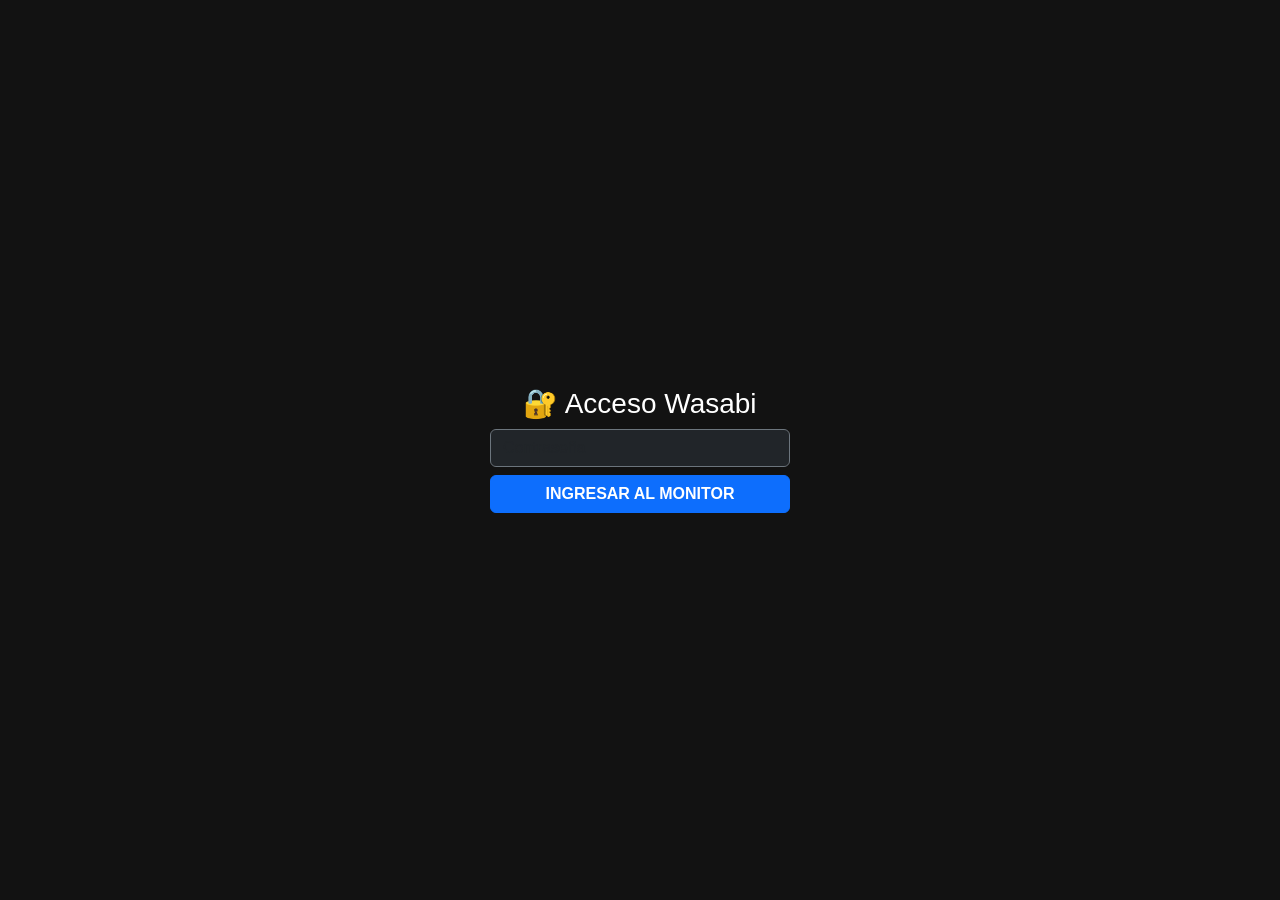
<file: dashboard.html>
<!DOCTYPE html>
<html lang="es">
<head>
    <meta charset="UTF-8">
    <meta name="viewport" content="width=device-width, initial-scale=1.0">
    <title>Monitor Wasabi | API Local</title>
    <link href="https://cdn.jsdelivr.net/npm/bootstrap@5.3.0/dist/css/bootstrap.min.css" rel="stylesheet">
    <style>
        body { background-color: #121212; color: white; font-family: 'Segoe UI', sans-serif; min-height: 100vh; }
        #login-overlay { position: fixed; top: 0; left: 0; width: 100%; height: 100%; background: #121212; z-index: 9999; display: flex; justify-content: center; align-items: center; }
        #main-content { display: none; padding: 20px; }
        .stat-card { background: #1e1e1e; border: 1px solid #333; border-radius: 10px; padding: 10px; text-align: center; cursor: pointer; transition: all 0.2s ease; height: 100%; display: flex; flex-direction: column; justify-content: center; }
        .stat-card:hover { background: #252525; border-color: #555; transform: translateY(-2px); }
        .stat-card.active { border: 2px solid #fff; background: #2a2a2a; }
        .stat-val { font-size: 1.3rem; font-weight: bold; display: block; word-break: break-all; }
        .stat-label { font-size: 0.65rem; color: #888; text-transform: uppercase; margin-top: 2px; }
        .pedido-card { border: none; border-left: 8px solid #444; margin-bottom: 15px; background-color: #1e1e1e; color: #e0e0e0; padding: 15px !important; }
        .estado-RECIBIDO { border-left-color: #ffc107 !important; }
        .estado-DESPACHADO { border-left-color: #0d6efd !important; }
        .estado-ENTREGADO { border-left-color: #198754 !important; opacity: 0.8; }
        .estado-CANCELADO { border-left-color: #dc3545 !important; opacity: 0.6; }
        .cliente-info { font-size: 1.2rem; font-weight: bold; color: #fff; text-transform: uppercase; margin-bottom: 5px; }
        .timeline-container { display: flex; flex-wrap: wrap; gap: 10px; background: #252525; padding: 6px 12px; border-radius: 8px; font-size: 0.8rem; width: fit-content; margin-bottom: 10px; border: 1px solid #333; }
        .time-box { display: flex; align-items: center; gap: 4px; }
        .time-box.text-danger { color: #dc3545 !important; }
        .time-label { color: #888; font-size: 0.7rem; }
        .detalle-box { background: #151515; border-radius: 8px; padding: 12px; border: 1px solid #2a2a2a; margin-top: 10px; white-space: pre-wrap; word-wrap: break-word; }
        .badge-pago { background-color: #333; color: #00ff88; border: 1px solid #00ff88; font-weight: bold; display: inline-block; }
        .info-local { font-size: 0.85rem; color: #bbb; }
        .modal-content { background-color: #1e1e1e; color: white; border: 1px solid #444; }
        .search-box { background: #1e1e1e; border: 1px solid #333; border-radius: 10px; padding: 10px; }
        .animate-pulse { animation: pulse-red 2s infinite; }
        @keyframes pulse-red { 0% { box-shadow: 0 0 0 0 rgba(220, 53, 69, 0.4); } 70% { box-shadow: 0 0 0 10px rgba(220, 53, 69, 0); } 100% { box-shadow: 0 0 0 0 rgba(220, 53, 69, 0); } }
    </style>
</head>
<body>

<div id="login-overlay">
    <div style="text-align: center; color: white; max-width: 300px; width: 90%;">
        <h3>🔐 Acceso Wasabi</h3>
        <input type="password" id="pass-input" class="form-control bg-dark text-white border-secondary mb-2" placeholder="Contraseña">
        <button onclick="validarClave()" class="btn btn-primary w-100 fw-bold">INGRESAR AL MONITOR</button>
    </div>
</div>

<div id="main-content" class="container-fluid">
    <div class="row mb-3 g-3">
        <div class="col-12 col-md-4 col-xl-3">
            <h2 class="mb-0">🚀 Monitor</h2>
            <div id="status-badge" class="badge bg-success p-1" style="font-size: 0.6rem;">CONECTADO A API</div>
            <div class="search-box d-flex flex-column gap-2 mt-3">
                <div class="d-flex gap-2 align-items-center">
                    <span class="small text-secondary">📅</span>
                    <input type="date" id="input-fecha" class="form-control form-control-sm bg-dark text-white border-secondary">
                    <button onclick="consultarFechaManual()" class="btn btn-sm btn-outline-info">🔍</button>
                    <button onclick="volverHoy()" class="btn btn-sm btn-outline-secondary" title="Volver a Hoy">🔄</button>
                </div>
                <div class="d-flex gap-2 align-items-center">
                    <span class="small text-secondary">👤</span>
                    <input type="text" id="input-buscar-cliente" oninput="filtrarPorNombre()" class="form-control form-control-sm bg-dark text-white border-secondary" placeholder="Buscar cliente...">
                </div>
                <button onclick="calcularProductosVendidos()" class="btn btn-sm btn-warning w-100 fw-bold mt-1 text-dark">📊 PRODUCTOS VENDIDOS</button>
            </div>
        </div>
        <div class="col-12 col-md-8 col-xl-9">
            <div class="row g-2 mb-2 row-cols-2 row-cols-sm-4">
                <div class="col"><div class="stat-card" id="filter-RECIBIDO" onclick="aplicarFiltro('RECIBIDO')"><span class="stat-val text-warning" id="count-pendientes">0</span><span class="stat-label">Pendientes</span></div></div>
                <div class="col"><div class="stat-card" id="filter-DESPACHADO" onclick="aplicarFiltro('DESPACHADO')"><span class="stat-val text-primary" id="count-camino">0</span><span class="stat-label">En Camino</span></div></div>
                <div class="col"><div class="stat-card" id="filter-CANCELADO" onclick="aplicarFiltro('CANCELADO')"><span class="stat-val text-danger" id="count-cancelados">0</span><span class="stat-label">Cancelados</span></div></div>
                <div class="col"><div class="stat-card" id="filter-ENTREGADO" onclick="aplicarFiltro('ENTREGADO')"><span class="stat-val text-success" id="count-entregados">0</span><span class="stat-label">Entregados</span></div></div>
            </div>
            <div class="row g-2 mb-2 row-cols-3">
                <div class="col"><div class="stat-card active" id="filter-TODOS" onclick="aplicarFiltro('TODOS')"><span class="stat-val text-white" id="count-total">0</span><span class="stat-label">Total</span></div></div>
                <div class="col"><div class="stat-card border-warning" style="cursor: default; background: #232015;"><span class="stat-val text-warning" id="count-domicilios">0 u</span><span class="stat-label">🛵 Domicilios</span></div></div>
                <div class="col"><div class="stat-card border-purple" style="cursor: default; background: #1a1523; border-color: #a855f7 !important;"><span class="stat-val" id="count-recoger" style="color: #a855f7;">0 u</span><span class="stat-label">🏬 Recoger</span></div></div>
            </div>
            <!-- Nueva fila para mostrar el Total de Domicilios acumulados -->
            <div class="row g-2 mb-2">
                <div class="col-12"><div class="stat-card border-warning" style="cursor: default; background: #232015; padding: 12px;"><span class="stat-val text-warning" id="total-domicilios" style="font-size: 1.5rem;">$0</span><span class="stat-label" style="font-size: 0.75rem;">🛵 Total Dinero Domicilios (Carreras)</span></div></div>
            </div>
            <div class="row g-2 mb-2 row-cols-2">
                <div class="col"><div class="stat-card border-info" style="cursor: default; background: #141f27;"><span class="stat-val text-info" id="total-transferencia">$0</span><span class="stat-label">💵 Total Transferencia</span></div></div>
                <div class="col"><div class="stat-card border-light" style="cursor: default; background: #222;"><span class="stat-val text-light" id="total-efectivo">$0</span><span class="stat-label">💰 Total Efectivo</span></div></div>
            </div>
            <div class="row g-2">
                <div class="col-12"><div class="stat-card border-success" style="cursor: default; background: #112419; padding: 15px;"><span class="stat-val text-success" id="total-dinero" style="font-size: 1.8rem;">$0</span><span class="stat-label" id="label-dinero" style="font-size: 0.8rem; letter-spacing: 1px;">Total Vendido (Sin cancelados)</span></div></div>
            </div>
        </div>
    </div>
    <div id="contenedor-pedidos" class="row"></div>
</div>
<div class="modal fade" id="modalSuscripcion" tabindex="-1" aria-hidden="true" data-bs-backdrop="static">
  <div class="modal-dialog modal-dialog-centered">
    <div class="modal-content border-warning">
      <div class="modal-header border-secondary">
        <h5 class="modal-title text-warning fw-bold">⚠️ RECORDATORIO IMPORTANTE</h5>
        <button type="button" class="btn-close btn-close-white" data-bs-dismiss="modal" aria-label="Close"></button>
      </div>
      <div class="modal-body text-center py-4">
        <p class="fs-5 mb-0 px-2">
          Recuerda que el día <strong class="text-danger">11</strong> es la fecha de corte de tu suscripción,ponte al día para evitar intermitencias en el sistema.
        </p>
      </div>
      <div class="modal-footer border-0 justify-content-center">
        <button type="button" class="btn btn-warning fw-bold px-4 text-dark" data-bs-dismiss="modal">ENTENDIDO</button>
      </div>
    </div>
  </div>
</div>
<script src="https://cdn.jsdelivr.net/npm/bootstrap@5.3.0/dist/js/bootstrap.bundle.min.js"></script>
<script>
    const CLAVE_SECRETA = "SUSHI2026";
    const API_BASE = "https://nube.menwapp.com/api/wasabi";
    const FECHA_CORTE = "2026-11-26";
    let pedidosCache = [];
    let filtroActual = "TODOS";
    let busquedaNombreActual = ""; 

function validarClave() {
    if (document.getElementById('pass-input').value === CLAVE_SECRETA) {
        document.getElementById('login-overlay').style.display = 'none';
        document.getElementById('main-content').style.display = 'block';
        
        cargarDatos();
        verificarSuscripcion();
        setInterval(cargarDatos, 10000);
    } else { 
        alert("Clave incorrecta"); 
    }
}

function obtenerFechaLocal() {
    const d = new Date(new Date().toLocaleString("en-US", {timeZone: "America/Bogota"}));
    const yyyy = d.getFullYear();
    const mm = String(d.getMonth() + 1).padStart(2, '0');
    const dd = String(d.getDate()).padStart(2, '0');
    return `${yyyy}-${mm}-${dd}`;
}

function calcularSumaItems(detalle) {
    if (!detalle) return 0;
    let suma = 0;
    detalle.split('\n').forEach(linea => {
        const matchPrecio = linea.match(/\$\s*([\d\.,]+)/);
        if (matchPrecio) {
            const valorStr = matchPrecio[1].replace(/\./g, '').replace(/,/g, '');
            const valor = parseFloat(valorStr);
            if (!isNaN(valor)) {
                const upper = linea.toUpperCase();
                if (!upper.includes("TOTAL") && !upper.includes("RESUMEN") && !upper.includes("DOMICILIO")) {
                    suma += valor;
                }
            }
        }
    });
    return suma;
}

function verificarSuscripcion() {
    const hoy = obtenerFechaLocal();
    console.log("Fecha actual:", hoy);
    if (hoy >= FECHA_CORTE) {
        const modalEl = document.getElementById('modalSuscripcion');
        const modal = new bootstrap.Modal(modalEl);
        modal.show();
    }
}

async function cargarDatos(fechaTarget = null) {
    const fecha = fechaTarget || document.getElementById('input-fecha').value;
    try {
        const response = await fetch(`${API_BASE}/obtener_pedidos?fecha=${fecha}`);
        pedidosCache = await response.json() || [];
        actualizarContadores();
        dibujarPedidos();
    } catch (e) { console.error("Error API:", e); }
}

function actualizarContadores() {
    if (!Array.isArray(pedidosCache)) return;
    const validos = pedidosCache.filter(p => p.estado !== 'CANCELADO');
    document.getElementById('count-total').innerText = pedidosCache.length;
    document.getElementById('count-pendientes').innerText = pedidosCache.filter(p => p.estado === 'RECIBIDO').length;
    document.getElementById('count-camino').innerText = pedidosCache.filter(p => p.estado === 'DESPACHADO').length;
    document.getElementById('count-entregados').innerText = pedidosCache.filter(p => p.estado === 'ENTREGADO').length;
    document.getElementById('count-cancelados').innerText = pedidosCache.filter(p => p.estado === 'CANCELADO').length;
    
    const totalDinero = validos.reduce((acc, p) => acc + parseFloat(p.total || 0), 0);
    document.getElementById('total-dinero').innerText = `$${totalDinero.toLocaleString()}`;

    // Calcular el acumulado total de domicilios (carreras)
    let totalDomiAcumulado = 0;
    validos.forEach(p => {
        const esRecoger = (p.barrio || '').trim().toUpperCase() === 'LOCAL';
        if (!esRecoger) {
            const sumaItems = calcularSumaItems(p.detalle_pedido);
            const totalPedido = parseFloat(p.total || 0);
            const domi = Math.max(0, totalPedido - sumaItems);
            totalDomiAcumulado += domi;
        }
    });
    document.getElementById('total-domicilios').innerText = `$${totalDomiAcumulado.toLocaleString()}`;

    const transf = validos.filter(p => (p.metodo_pago || '').toLowerCase().includes('transferencia')).reduce((acc, p) => acc + parseFloat(p.total || 0), 0);
    const efec = validos.filter(p => !(p.metodo_pago || '').toLowerCase().includes('transferencia')).reduce((acc, p) => acc + parseFloat(p.total || 0), 0);
    document.getElementById('total-transferencia').innerText = `$${transf.toLocaleString()}`;
    document.getElementById('total-efectivo').innerText = `$${efec.toLocaleString()}`;
    document.getElementById('count-domicilios').innerText = `${validos.length - validos.filter(p => (p.barrio || '').trim().toUpperCase() === 'LOCAL').length} u`;
    document.getElementById('count-recoger').innerText = `${validos.filter(p => (p.barrio || '').trim().toUpperCase() === 'LOCAL').length} u`;
}

function calcularProductosVendidos() {
    const conteoProductos = {};
    pedidosCache.filter(p => p.estado !== 'CANCELADO').forEach(pedido => {
        (pedido.detalle_pedido || "").split('\n').forEach(linea => {
            const matchFormato = linea.match(/•\s*(\d+)\s*x\s*([^$]+)/i);
            if (matchFormato) {
                const cantidad = parseInt(matchFormato[1]);
                const producto = matchFormato[2].trim().toUpperCase();
                if (cantidad > 0 && producto && !producto.includes("TOTAL") && !producto.includes("RESUMEN")) {
                    conteoProductos[producto] = (conteoProductos[producto] || 0) + cantidad;
                }
            }
        });
    });
    const listaOrdenada = Object.keys(conteoProductos).map(nombre => ({ nombre, cantidad: conteoProductos[nombre] })).sort((a, b) => b.cantidad - a.cantidad);
    const tablaCuerpo = document.getElementById('tabla-productos-cuerpo');
    tablaCuerpo.innerHTML = listaOrdenada.length === 0 ? `<tr><td colspan="3" class="text-center text-muted py-3">No hay productos registrados.</td></tr>` : listaOrdenada.map((item, index) => `<tr><td class="text-center text-secondary">${index + 1}</td><td class="text-white">${item.nombre}</td><td class="text-end text-success fw-bold">${item.cantidad} u</td></tr>`).join('');
    new bootstrap.Modal(document.getElementById('modalProductosVendidos')).show();
}

function dibujarPedidos() {
    const contenedor = document.getElementById('contenedor-pedidos');
    contenedor.innerHTML = '';
    let filtrados = filtroActual === "TODOS" ? pedidosCache : pedidosCache.filter(p => p.estado === filtroActual);
    if (busquedaNombreActual !== "") filtrados = filtrados.filter(p => (p.cliente || '').toLowerCase().includes(busquedaNombreActual));

    filtrados.forEach(p => {
        const esTransferencia = (p.metodo_pago || '').toLowerCase().includes('transferencia');
        const esRecoger = (p.barrio || '').trim().toUpperCase() === 'LOCAL';
        const badgeEntrega = esRecoger ? `<span class="badge text-white border border-purple" style="background-color: #a855f7;">🏬 RECOGE LOCAL</span>` : `<span class="badge bg-dark text-white border border-warning">🛵 DOMICILIO</span>`;
        
        // Cálculo del valor individual del domicilio
        const sumaItems = calcularSumaItems(p.detalle_pedido);
        const totalPedido = parseFloat(p.total || 0);
        const valorDomicilio = esRecoger ? 0 : Math.max(0, totalPedido - sumaItems);

        const div = document.createElement('div');
        div.className = "col-12 col-xxl-6 mb-3";
        div.innerHTML = `
            <div class="card pedido-card shadow estado-${p.estado}">
                <div class="d-flex flex-wrap justify-content-between align-items-start gap-2 mb-2">
                    <div style="flex: 1; min-width: 200px;">
                        <div class="d-flex flex-wrap align-items-center gap-2 mb-1">
                            <span class="badge bg-dark border border-secondary text-info">#${p.id_pedido_local || '??'}</span>
                            <span class="badge bg-secondary" style="font-size:0.7rem">${p.estado || 'RECIBIDO'}</span>
                            ${badgeEntrega}
                        </div>
                        <div class="cliente-info">${(p.cliente || 'CLIENTE SIN NOMBRE').toUpperCase()}</div>
                        <div class="timeline-container">
                            <div class="time-box"><span class="time-label">RECIBIDO:</span> <b>${formatearH(p.hora_ingreso)}</b></div>
                            <div class="time-box text-primary"><span class="time-label text-primary">DESPACHO:</span> <b>${formatearH(p.hora_despacho)}</b></div>
                            <div class="time-box text-success"><span class="time-label text-success">ENTREGA:</span> <b>${formatearH(p.hora_entrega)}</b></div>
                        </div>
                    </div>
                    <div class="text-md-end text-start p-2 rounded" style="background: rgba(255,255,255,0.03); min-width: 130px; border: 1px solid #2a2a2a;">
                        <h3 class="text-success fw-bold mb-0" style="font-size: 1.6rem; word-break: break-all;">$${totalPedido.toLocaleString()}</h3>
                        <span class="badge badge-pago px-2 py-1 mt-1" style="font-size: 0.75rem;">${(p.metodo_pago || 'EFECTIVO').toUpperCase()}</span>
                        
                        <!-- Muestra el valor del domicilio individual -->
                        ${!esRecoger && valorDomicilio > 0 ? `<div class="text-warning mt-1" style="font-size: 0.75rem; font-weight: 600;">🛵 Domi: $${valorDomicilio.toLocaleString()}</div>` : ''}
                    </div>
                </div>
                <div class="row mt-2">
                    <div class="col-md-7">
                        <p class="mb-2 info-local"><strong class="text-warning">📍 Dirección:</strong> ${p.direccion || 'No especificada'}</p>
                        <p class="mb-2 info-local"><strong class="text-info">🏘️ Barrio:</strong> <span class="badge bg-dark text-white border border-info" style="font-size: 0.9rem;">${(p.barrio || 'SIN ESPECIFICAR').toUpperCase()}</span></p>
                        <div class="detalle-box"><div class="detalle-texto">${p.detalle_pedido || 'Sin detalles'}</div></div>
                    </div>
                    <div class="col-md-5 text-end d-flex flex-column justify-content-end gap-2 mt-3 mt-md-0">
                        ${esTransferencia ? `<button onclick="verComprobante(${p.id_pedido_local})" class="btn ${p.validado ? 'btn-outline-success' : 'btn-outline-danger animate-pulse'} btn-sm fw-bold py-2 w-100">${p.validado ? '✅ PAGO VALIDADO (VER)' : '⚠️ SIN VALIDAR (REVISAR)'}</button>` : ''}
                        <a href="${p.whatsapp_url || '#'}" target="_blank" class="btn btn-success btn-sm w-100 fw-bold py-2">📱 WHATSAPP</a>
                    </div>
                </div>
            </div>`;
        contenedor.appendChild(div);
    });
}

function formatearH(h) {
    if (!h || h === "None" || h === "null") return "--:--";
    if (h.length > 5) {
        const date = new Date(h);
        return !isNaN(date) ? date.toLocaleTimeString('es-CO', {hour: '2-digit', minute: '2-digit', hour12: false}) : "--:--";
    }
    return h;
}

function verComprobante(id) { 
    document.getElementById('img-comprobante').src = `https://nube.menwapp.com/wasabi/imagenes/pedido_${id}.jpg`;
    new bootstrap.Modal(document.getElementById('modalComprobante')).show(); 
}
function consultarFechaManual() { cargarDatos(document.getElementById('input-fecha').value); }
function volverHoy() { cargarDatos(); }
function filtrarPorNombre() { busquedaNombreActual = document.getElementById('input-buscar-cliente').value.toLowerCase(); dibujarPedidos(); }
function aplicarFiltro(f) { filtroActual = f; dibujarPedidos(); }

window.onload = () => {
    document.getElementById('input-fecha').value = obtenerFechaLocal();
};
</script>

<div class="modal fade" id="modalComprobante" tabindex="-1">
    <div class="modal-dialog modal-dialog-centered"><div class="modal-content">
        <div class="modal-header border-0"><button type="button" class="btn-close btn-close-white" data-bs-dismiss="modal"></button></div>
        <div class="modal-body p-0"><img id="img-comprobante" class="w-100"></div>
    </div></div>
</div>

<div class="modal fade" id="modalProductosVendidos" tabindex="-1">
    <div class="modal-dialog modal-dialog-centered">
        <div class="modal-content p-3">
            <div class="d-flex justify-content-between align-items-center mb-3">
                <h5 class="text-warning fw-bold mb-0">📊 Ranking de Productos</h5>
                <button type="button" class="btn-close btn-close-white" data-bs-dismiss="modal"></button>
            </div>
            <table class="table table-dark table-striped"><tbody id="tabla-productos-cuerpo"></tbody></table>
        </div>
    </div>
</div>

</body>
</html>
</file>
